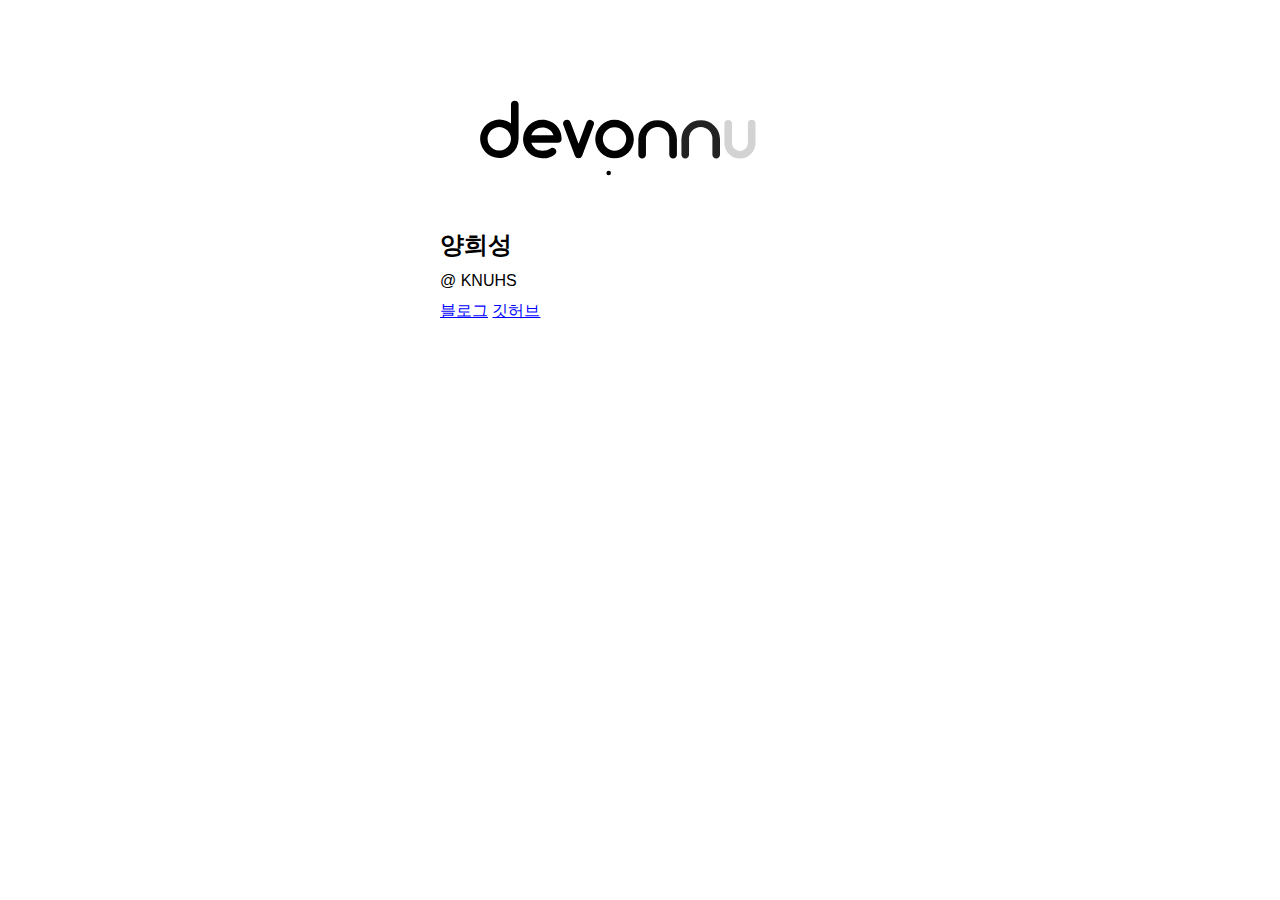
<file: index.html>
<!DOCTYPE html>
<html>
  <head>
    <meta charset="utf-8" />
    <meta name="viewport" content="width=device-width, initial-scale=1" />
    <meta
      http-equiv="Content-Security-Policy"
      content="default-src 'self' https://cdnjs.cloudflare.com https://cdn.rawgit.com/ https://fonts.googleapis.com/ https://fonts.gstatic.com/ 'unsafe-inline';"
    />

    <link
      href="https://fonts.googleapis.com/css?family=Roboto|Roboto+Mono"
      rel="stylesheet"
    />
    <link
      rel="stylesheet"
      href="https://use.fontawesome.com/releases/v5.7.2/css/all.css"
      integrity="sha384-fnmOCqbTlWIlj8LyTjo7mOUStjsKC4pOpQbqyi7RrhN7udi9RwhKkMHpvLbHG9Sr"
      crossorigin="anonymous"
    />
    <link rel="stylesheet" href="styles/main.css" />
    <title>Hi</title>
  </head>

  <body>
    <main>
      <svg id="logo" viewBox="0 0 387.35 102.58">
        <g id="devonnuri">
          <path
            class="cls-1"
            d="M86.56,232.82V209.67a4.61,4.61,0,0,1,9.21,0v41.75a23.29,23.29,0,1,1-9.21-18.6Zm0,18.6v-.09a14.19,14.19,0,1,0,0,.09Z"
            transform="translate(-49.08 -199.52)"
          />
          <path
            class="cls-1"
            d="M147.85,251.61a4.59,4.59,0,0,1-4.65,4.56H111.11a14.19,14.19,0,0,0,13.4,9.58,18.25,18.25,0,0,0,10.41-3.07c2.14-1.4,5-.1,6.14,2.14s-.09,4.74-2.23,6.13a22.72,22.72,0,0,1-14.32,4,23.34,23.34,0,1,1,0-46.68C135.76,228.27,147.85,236.45,147.85,251.61ZM111.11,247H138c-2-6.51-7.9-9.49-13.48-9.49A14.24,14.24,0,0,0,111.11,247Z"
            transform="translate(-49.08 -199.52)"
          />
          <path
            class="cls-1"
            d="M186.72,234.68l-13.95,37.2A4.79,4.79,0,0,1,168.4,275h-.09a4.73,4.73,0,0,1-4.37-3.07L150,234.68a4.62,4.62,0,1,1,8.64-3.25l9.77,25.95,9.67-25.95a4.62,4.62,0,0,1,8.65,3.25Z"
            transform="translate(-49.08 -199.52)"
          />
          <path
            class="cls-1"
            d="M188.58,251.61A23.35,23.35,0,1,1,211.93,275,23.36,23.36,0,0,1,188.58,251.61Zm9.21,0a14.14,14.14,0,1,0,14.14-14.14A14.19,14.19,0,0,0,197.79,251.61Z"
            transform="translate(-49.08 -199.52)"
          />
          <path
            class="cls-1"
            d="M287.44,251.61V270.3a4.61,4.61,0,1,1-9.21,0V251.61a14.14,14.14,0,1,0-28.27,0V270.3a4.61,4.61,0,1,1-9.21,0V251.61a23.35,23.35,0,0,1,46.69,0Z"
            transform="translate(-49.08 -199.52)"
          />
          <path
            class="cls-1"
            d="M339.61,251.61V270.3a4.61,4.61,0,1,1-9.21,0V251.61a14.14,14.14,0,1,0-28.27,0V270.3a4.61,4.61,0,1,1-9.21,0V251.61a23.35,23.35,0,0,1,46.69,0Z"
            transform="translate(-49.08 -199.52)"
          />
          <path
            class="cls-1"
            d="M382.57,232.92v23.43a18.83,18.83,0,0,1-37.66,0V232.92a4.61,4.61,0,0,1,9.21,0v23.25a9.63,9.63,0,1,0,19.25,0V232.92a4.6,4.6,0,0,1,9.2,0Z"
            transform="translate(-49.08 -199.52)"
          />
          <path
            class="cls-1"
            d="M415.87,232.92a4.67,4.67,0,0,1-4.65,4.65,14.13,14.13,0,0,0-14.14,14.13v18.7a4.61,4.61,0,1,1-9.21,0V251.7a23.36,23.36,0,0,1,23.35-23.34A4.58,4.58,0,0,1,415.87,232.92Z"
            transform="translate(-49.08 -199.52)"
          />
          <path
            class="cls-1"
            d="M421.44,270.4V232.92a4.61,4.61,0,0,1,9.21,0V270.4a4.61,4.61,0,1,1-9.21,0Z"
            transform="translate(-49.08 -199.52)"
          />
        </g>
        <g id="Eye_1" data-name="Eye 1" class="cls-2">
          <path
            class="cls-3"
            d="M204.84,247.2A2.76,2.76,0,1,0,207.6,250,2.77,2.77,0,0,0,204.84,247.2Z"
            transform="translate(-49.08 -199.52)"
          />
        </g>
        <g id="Eye_2" data-name="Eye 2" class="cls-2">
          <circle class="cls-1" cx="169.68" cy="54.52" r="2.76" />
        </g>
        <g id="Brush" data-name="Brush">
          <path
            class="cls-3"
            d="M424.84,218.91s-8-1.81.72-11.52,8.37-8.36,8.4-6.72-1.56,14.1-4.08,16.32A6.93,6.93,0,0,1,424.84,218.91Z"
            transform="translate(-49.08 -199.52)"
          />
        </g>
      </svg>
      <div id="brief-info">
        <h2>양희성</h2>
        <p>
          @ KNUHS
        </p>
        <p>
          <a href="https://blog.devonnuri.com" target="_blank">블로그</a>
          <a href="https://github.com/devonnuri" target="_blank">깃허브</a>
        </p>
      </div>
      <!-- EMBARRASSING
                <div id="awards">
                <h3>수상경력</h3>
                <h4>2019년</h4>
                <ul>
                    <li>TRUST CTF 청소년 부문 1등</li>
                    <li>DIMI CTF 에선 중등부 3등</li>
                    <li>한세사이버보안고 중학생 정보보안 콘테스트 1등</li>
                    <li>ROOT CTF 5등</li>
                </ul>
                <h4>2018년</h4>
                <ul>
                    <li>DIMI CTF 2등</li>
                    <li>공주대학교 정보보호영재교육원 CTF 2등</li>
                </ul>
            </div>
            <div id="presentation">
                <h3>발표이력</h3>
                <h4>2019년</h4>
                <ul>
                    <li><a href="https://www.slideshare.net/DevOnnuri/webassembly-191886069" target="_blank">WebAssembly 개요와 취약점 분석</a></li>
                </ul>
            </div>
            <div id="contacts">
                <h3>연락하는 방법</h3>
                <ul>
                    <li>카카오톡 ID: devonnuri</li>
                    <li>텔레그램: devonnuri</li>
                    <li>이메일: devonnuri@gmail.com</li>
                </ul>
            </div>
            -->
    </main>

    <script src="js/anime.min.js"></script>
    <script src="js/main.js"></script>
  </body>
</html>
</file>
<file: styles/main.css>
@import 'fonts.css';

* {
  margin: 0;
  padding: 0;
}

body {
  font-family: 'Roboto', sans-serif;
  overflow-x: hidden;
}

main {
  overflow-x: hidden;

  width: 25rem;
  margin: 3rem auto;
}

#logo {
  display: block;
  margin: 3rem auto;

  width: 20rem;
  fill: black;
}

#logo .cls-2 {
  isolation: isolate;
}

#logo .cls-3 {
  fill-rule: evenodd;
}

#logo #devonnuri path {
  opacity: 0;
}

#logo #Eye_1 {
  transform: translateY(100px);
}

#logo #Eye_2 {
  transform: translateY(100px);
}

#logo #Brush {
  transform: translateY(-100px);
}

main > div p {
  margin: 0.7rem 0;
}

main > div h3, main > div h4 {
  margin: 1.3rem 0 0.7rem 0;
}

li:before {
  content: ' - ';
}

a {
  color: blue;
}
</file>
